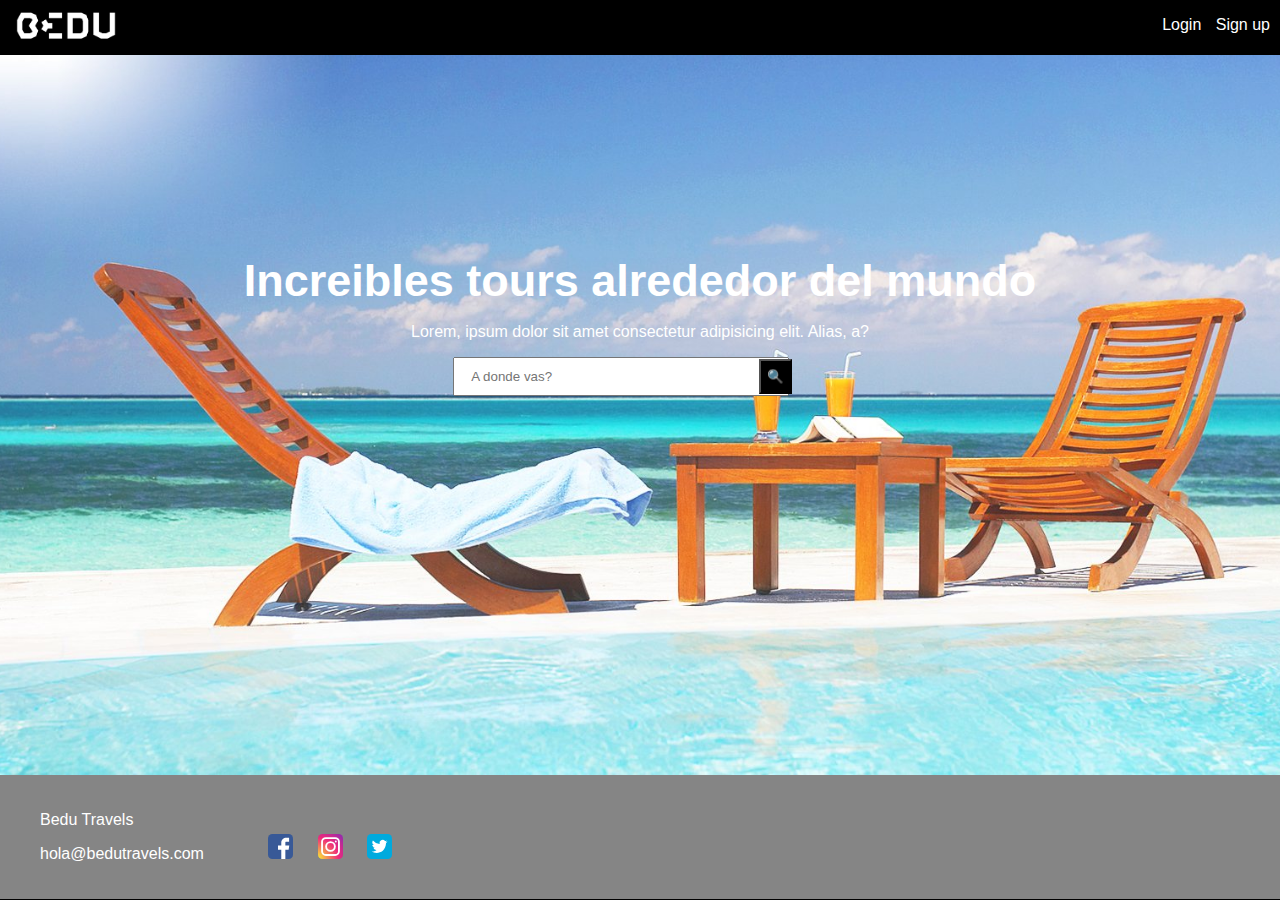
<file: Sesion01/index.html>
<!DOCTYPE html>
<html lang="en">
<head>
  <meta charset="UTF-8">
  <meta name="viewport" content="width=device-width, initial-scale=1.0">
  <meta http-equiv="X-UA-Compatible" content="ie=edge">
  <title>BEDU Travels</title>

  <link rel="stylesheet" href="./assets/css/styles.css">
  <link rel="stylesheet" href="./assets/css/responsive.css">
</head>
<body>
  <header>
    <div class="logo">
      <img src="./assets/img/bedu_logo.png" alt="Logo" width="100">
    </div>

    <div class="menu menu-left">
      <ul class="hide-mobile">
        <li>
          <a href="">Login</a>
        </li>
        <li>
          <a href="">Sign up</a>
        </li>
      </ul>

      <div class="hide-desktop">
        <button class="button">Inicia sesion</button>
      </div>
    </div>
  </header>

  <div class="hero">
    <h1>Increibles tours alrededor del mundo</h1>
    <p>Lorem, ipsum dolor sit amet consectetur adipisicing elit. Alias, a?</p>
    <form>
      <div class="input-group">
        <input id="search-input" type="text" placeholder="A donde vas?">
        <button class="search-button">🔍</button>
      </div>
    </form>
  </div>


  <footer>
    <div class="info">
      <ul>
        <li>
          <p>Bedu Travels</p>
        </li>
        <li>
          <p>hola@bedutravels.com</p>
        </li>
      </ul>
    </div>
    <div class="socials">
      <ul>
        <li>
          <img src="./assets/img/facebook.svg" width="25" alt="">
        </li>
        <li>
          <img src="./assets/img/instagram.svg" width="25" alt="">
        </li>
        <li>
          <img src="./assets/img/twitter.svg" width="25" alt="">
        </li>
      </ul>
    </div>
  </footer>
  
</body>
</html>
</file>
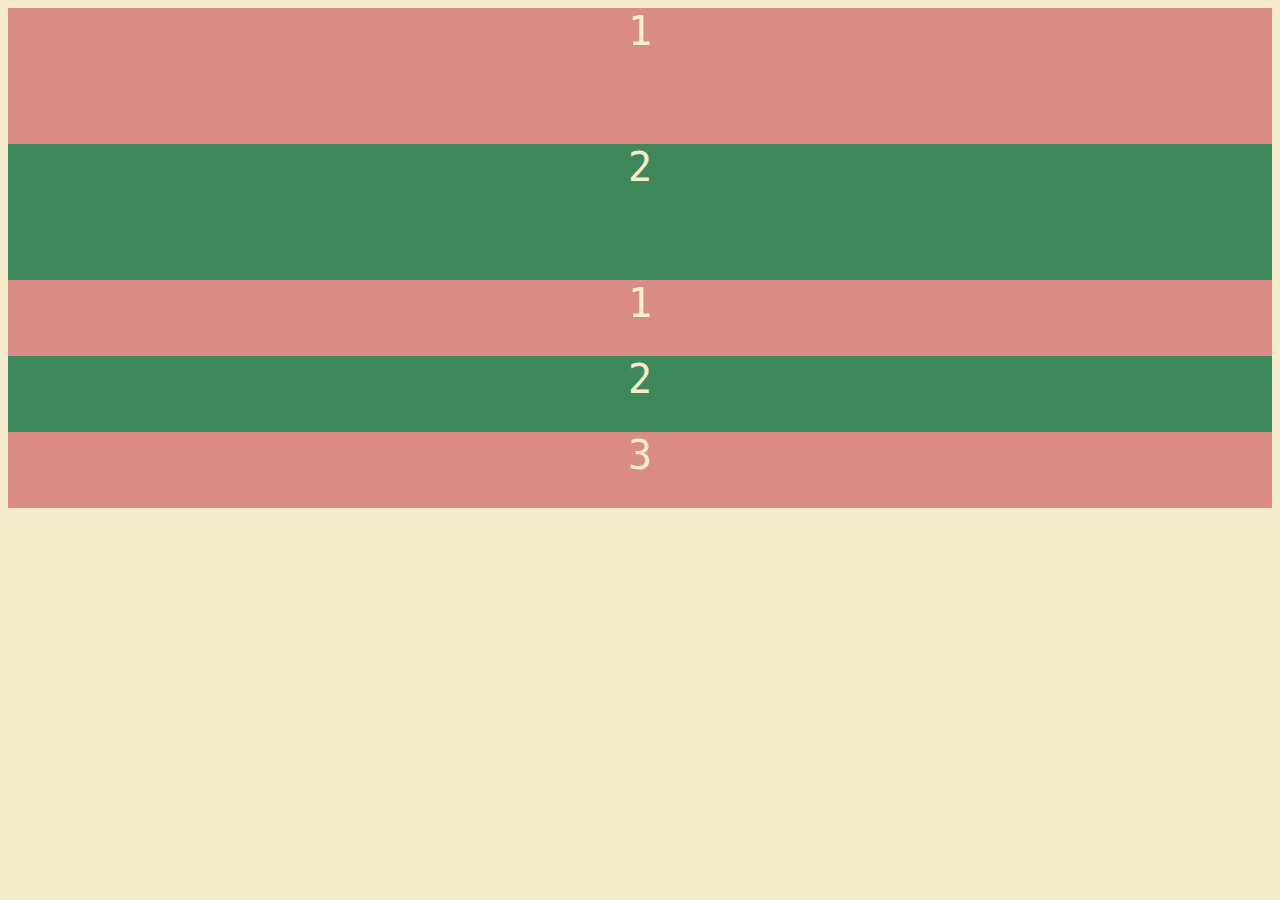
<file: Sesion04/index.html>
<!DOCTYPE html>
<html lang="en">
<head>
  <meta charset="UTF-8">
  <meta name="viewport" content="width=device-width, initial-scale=1.0">
  <meta http-equiv="X-UA-Compatible" content="ie=edge">
  <link rel="stylesheet" href="./base.css">
  <link rel="stylesheet" href="./style.css">
  <title>FlexBox & CSS Grid</title>
</head>
<body>

  <div class="container">
    <div>1</div>
    <div>2</div>
    <div class="flex">
      <div>1</div>
      <div>2</div>
      <div>3</div>
    </div>
  </div>
  
</body>
</html>
</file>
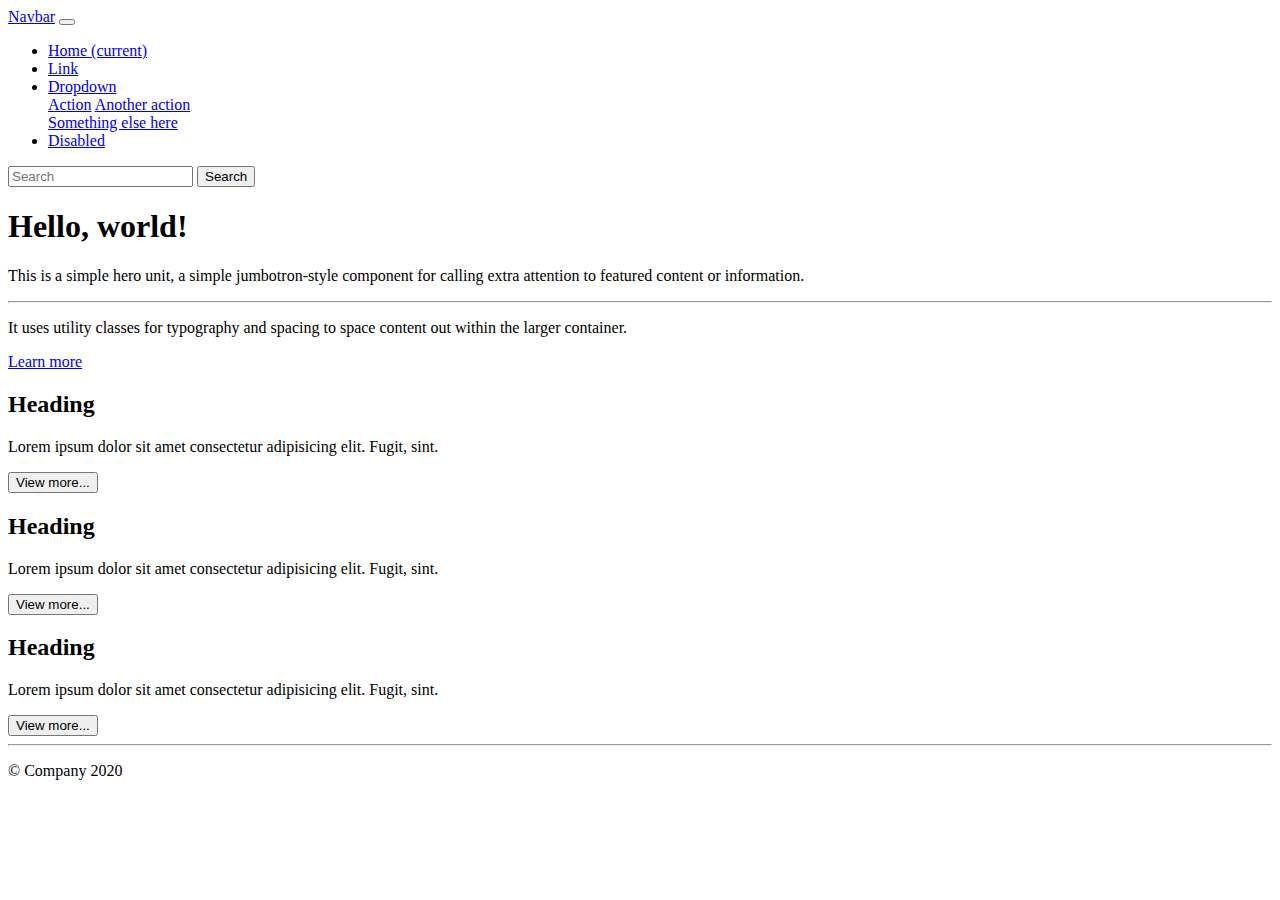
<file: Landings/03/index.html>
<!DOCTYPE html>
<html lang="en">
<head>
  <meta charset="UTF-8">
  <meta name="viewport" content="width=device-width, initial-scale=1.0">
  <meta http-equiv="X-UA-Compatible" content="ie=edge">
  <title>Bootstrap Example</title>

  <!-- Bootstrap -->
  <link rel="stylesheet" href="https://stackpath.bootstrapcdn.com/bootstrap/4.5.0/css/bootstrap.min.css" integrity="sha384-9aIt2nRpC12Uk9gS9baDl411NQApFmC26EwAOH8WgZl5MYYxFfc+NcPb1dKGj7Sk" crossorigin="anonymous">

</head>
<body>
    <div class="container">

      <!-- Nav -->
      <nav class="navbar navbar-expand-lg navbar-dark bg-dark">
        <a class="navbar-brand" href="#">Navbar</a>
        <button class="navbar-toggler" type="button" data-toggle="collapse" data-target="#navbarSupportedContent" aria-controls="navbarSupportedContent" aria-expanded="false" aria-label="Toggle navigation">
          <span class="navbar-toggler-icon"></span>
        </button>
      
        <div class="collapse navbar-collapse" id="navbarSupportedContent">
          <ul class="navbar-nav mr-auto">
            <li class="nav-item active">
              <a class="nav-link" href="#">Home <span class="sr-only">(current)</span></a>
            </li>
            <li class="nav-item">
              <a class="nav-link" href="#">Link</a>
            </li>
            <li class="nav-item dropdown">
              <a class="nav-link dropdown-toggle" href="#" id="navbarDropdown" role="button" data-toggle="dropdown">
                Dropdown
              </a>
              <div class="dropdown-menu" aria-labelledby="navbarDropdown">
                <a class="dropdown-item" href="#">Action</a>
                <a class="dropdown-item" href="#">Another action</a>
                <div class="dropdown-divider"></div>
                <a class="dropdown-item" href="#">Something else here</a>
              </div>
            </li>
            <li class="nav-item">
              <a class="nav-link disabled" href="#" tabindex="-1" aria-disabled="true">Disabled</a>
            </li>
          </ul>
          <form class="form-inline my-2 my-lg-0">
            <input class="form-control mr-sm-2" type="search" placeholder="Search" aria-label="Search">
            <button class="btn btn-outline-success my-2 my-sm-0" type="submit">Search</button>
          </form>
        </div>
      </nav>

      <!-- Jumbotron -->
      <div class="jumbotron">
        <h1 class="display-4">Hello, world!</h1>
        <p class="lead">This is a simple hero unit, a simple jumbotron-style component for calling extra attention to featured content or information.</p>
        <hr class="my-4">
        <p>It uses utility classes for typography and spacing to space content out within the larger container.</p>
        <a class="btn btn-primary btn-lg" href="#" role="button">Learn more</a>
      </div>

      <!-- Grid -->
      <div class="row">
        <div class="col-12 col-md-4">
          <h2>Heading</h2>
          <p class="lead">Lorem ipsum dolor sit amet consectetur adipisicing elit. Fugit, sint.</p>
          <button class="btn btn-outline-secondary">View more...</button>
        </div>

        <div class="col-12 col-md-4 mt-5 mt-md-0">
          <h2>Heading</h2>
          <p class="lead">Lorem ipsum dolor sit amet consectetur adipisicing elit. Fugit, sint.</p>
          <button class="btn btn-outline-secondary">View more...</button>
        </div>

        <div class="col-12 col-md-4 mt-5 mt-md-0">
          <h2>Heading</h2>
          <p class="lead">Lorem ipsum dolor sit amet consectetur adipisicing elit. Fugit, sint.</p>
          <button class="btn btn-outline-secondary">View more...</button>
        </div>
      </div>

      <hr class="mt-5"/>

      <div class="row">
        <div class="col-12">
          <p class="lead text-center text-sm-left">&copy; Company 2020</p>
        </div>
      </div>
    </div>
 
    <script src="https://code.jquery.com/jquery-3.5.1.slim.min.js" integrity="sha384-DfXdz2htPH0lsSSs5nCTpuj/zy4C+OGpamoFVy38MVBnE+IbbVYUew+OrCXaRkfj" crossorigin="anonymous"></script>
    <script src="https://cdn.jsdelivr.net/npm/popper.js@1.16.0/dist/umd/popper.min.js" integrity="sha384-Q6E9RHvbIyZFJoft+2mJbHaEWldlvI9IOYy5n3zV9zzTtmI3UksdQRVvoxMfooAo" crossorigin="anonymous"></script>
    <script src="https://stackpath.bootstrapcdn.com/bootstrap/4.5.0/js/bootstrap.min.js" integrity="sha384-OgVRvuATP1z7JjHLkuOU7Xw704+h835Lr+6QL9UvYjZE3Ipu6Tp75j7Bh/kR0JKI" crossorigin="anonymous"></script>
</body>
</html>
</file>
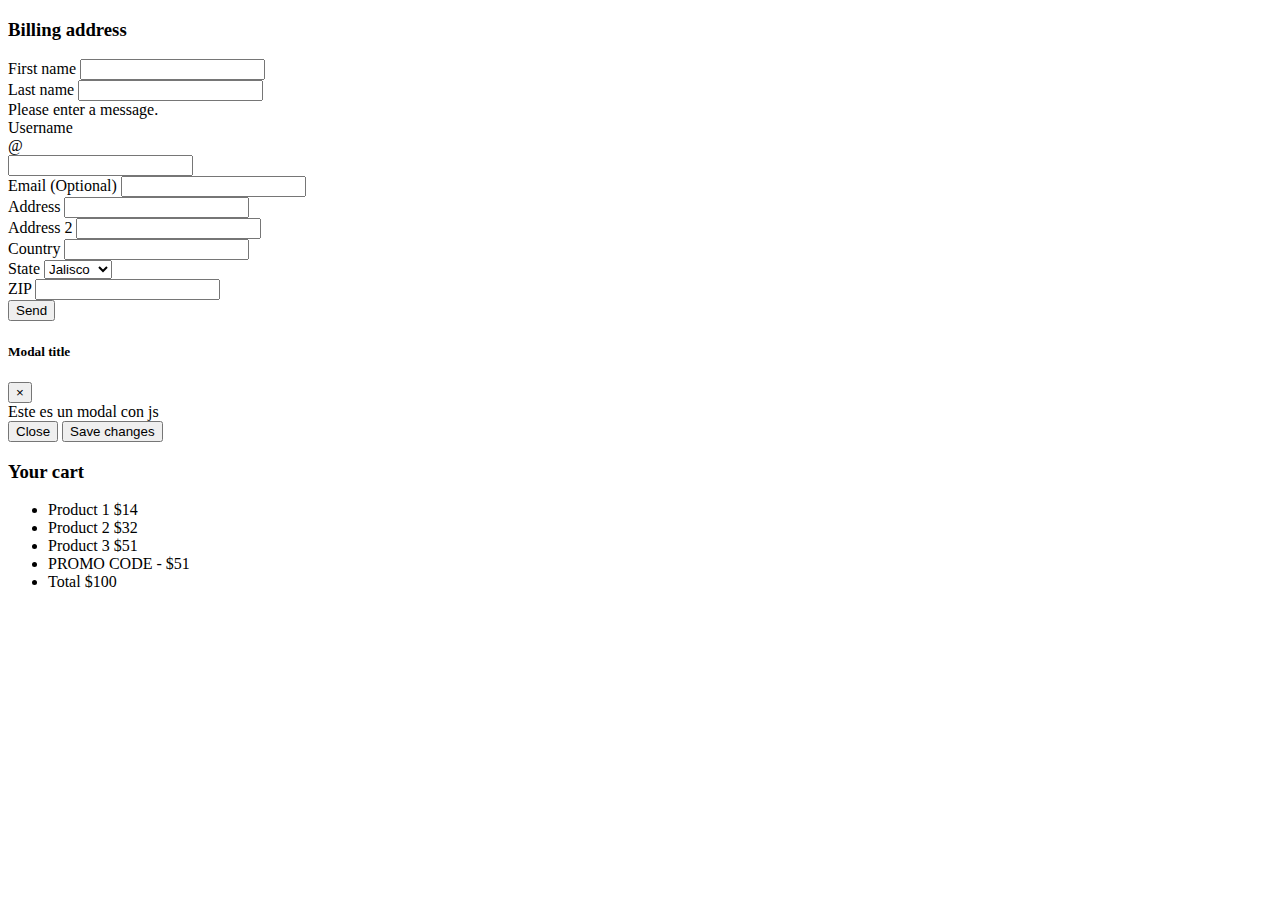
<file: Landings/04/index.html>
<!DOCTYPE html>
<html lang="en">
<head>
  <meta charset="UTF-8">
  <meta name="viewport" content="width=device-width, initial-scale=1.0">
  <meta http-equiv="X-UA-Compatible" content="ie=edge">
  <title>Checkout form</title>

  <!-- Bootstrap -->
  <link rel="stylesheet" href="https://stackpath.bootstrapcdn.com/bootstrap/4.5.0/css/bootstrap.min.css" integrity="sha384-9aIt2nRpC12Uk9gS9baDl411NQApFmC26EwAOH8WgZl5MYYxFfc+NcPb1dKGj7Sk" crossorigin="anonymous">
</head>
<body>

  <div class="container">

    <div class="jumbotron">
      <!-- Row 1-->
      <div class="row">
        
        <!-- Billing address -->
        <div class="col-12 col-sm-8">
          <form>
            <!-- Row 2 -->
            <div class="row">
  
              <div class="col-12">
                <h3>Billing address</h3>
              </div>
  
              <div class="col-12 col-sm-6">
                <div class="form-group">
                  <label for="">First name</label>
                  <input type="text" class="form-control">
                </div>
              </div>
  
              <div class="col-12 col-sm-6">
                <div class="form-group">
                  <label for="">Last name</label>
                  <input type="text" class="form-control" required>
                  <div class="invalid-feedback">
                    Please enter a message.
                  </div>
                </div>
              </div>            
  
              <div class="col-12">
                <div class="form-group">
                  <label for="">Username</label>
                  <div class="input-group">
                    <div class="input-group-prepend">
                      <div class="input-group-text">@</div>
                    </div>
                    <input type="text" class="form-control">
                  </div>
                </div>
              </div>
  
              <div class="col-12">
                <div class="form-group">
                  <label for="">Email <span class="text-muted">(Optional)</span> </label>
                  <input type="text" class="form-control">
                </div>
              </div>
  
              <div class="col-12">
                <div class="form-group">
                  <label for="">Address</label>
                  <input type="text" class="form-control">
                </div>
              </div>
  
              <div class="col-12">
                <div class="form-group">
                  <label for="">Address 2</label>
                  <input type="text" class="form-control">
                </div>
              </div>
  
              <div class="col-12 col-sm-5">
                <div class="form-group">
                  <label for="">Country</label>
                  <input type="text" class="form-control">
                </div>
              </div>
              <div class="col-12 col-sm-4">
                <div class="form-group">
                  <label for="">State</label>
                  <select name="" id="" class="form-control">
                    <option value="">Jalisco</option>
                    <option value="">Colima</option>
                    <option value="">Oaxaca</option>
                  </select>
                </div> 
              </div>
              <div class="col-12 col-sm-3">
                <div class="form-group">
                  <label for="">ZIP</label>
                  <input type="text" class="form-control">
                </div>
              </div>

              <div class="col-12">
                <!-- Button trigger modal -->
<button type="button" class="btn btn-primary" data-toggle="modal" data-target="#exampleModal">
  Send 
  </button>
  
  <!-- Modal -->
  <div class="modal fade" id="exampleModal" tabindex="-1" role="dialog" aria-labelledby="exampleModalLabel" aria-hidden="true">
    <div class="modal-dialog">
      <div class="modal-content">
        <div class="modal-header">
          <h5 class="modal-title" id="exampleModalLabel">Modal title</h5>
          <button type="button" class="close" data-dismiss="modal" aria-label="Close">
            <span aria-hidden="true">&times;</span>
          </button>
        </div>
        <div class="modal-body">
          Este es un modal con js
        </div>
        <div class="modal-footer">
          <button type="button" class="btn btn-secondary" data-dismiss="modal">Close</button>
          <button type="button" class="btn btn-primary">Save changes</button>
        </div>
      </div>
    </div>
  </div>
              </div>
  
            </div>
            <!-- End Row 2 -->
          </form>
        </div>
        <!-- Close Billing address -->
  
        <!-- Cart -->
        <div class="col-12 col-sm-4">
          <h3 class="text-muted">Your cart</h3>
  
          <ul class="list-group">
            <li class="list-group-item d-flex justify-content-between align-items-center">
              Product 1
              <span class="text-muted">$14</span>
            </li>
            <li class="list-group-item d-flex justify-content-between align-items-center">
              Product 2
              <span class="text-muted">$32</span>
            </li>
            <li class="list-group-item d-flex justify-content-between align-items-center">
              Product 3
              <span class="text-muted">$51</span>
            </li>
            <li class="list-group-item d-flex justify-content-between align-items-center text-success">
              PROMO CODE
              <span>- $51</span>
            </li>
            <li class="list-group-item d-flex justify-content-between align-items-center text-dark font-weight-bold">
              Total
              <span>$100</span>
            </li>
          </ul>
        </div>
        <!-- Close Cart -->
  
      </div>
      <!-- Close Row 1 -->
    </div>


  </div>
  

  <script src="https://code.jquery.com/jquery-3.5.1.slim.min.js" integrity="sha384-DfXdz2htPH0lsSSs5nCTpuj/zy4C+OGpamoFVy38MVBnE+IbbVYUew+OrCXaRkfj" crossorigin="anonymous"></script>
  <script src="https://cdn.jsdelivr.net/npm/popper.js@1.16.0/dist/umd/popper.min.js" integrity="sha384-Q6E9RHvbIyZFJoft+2mJbHaEWldlvI9IOYy5n3zV9zzTtmI3UksdQRVvoxMfooAo" crossorigin="anonymous"></script>
  <script src="https://stackpath.bootstrapcdn.com/bootstrap/4.5.0/js/bootstrap.min.js" integrity="sha384-OgVRvuATP1z7JjHLkuOU7Xw704+h835Lr+6QL9UvYjZE3Ipu6Tp75j7Bh/kR0JKI" crossorigin="anonymous"></script>
</body>
</html>
</file>
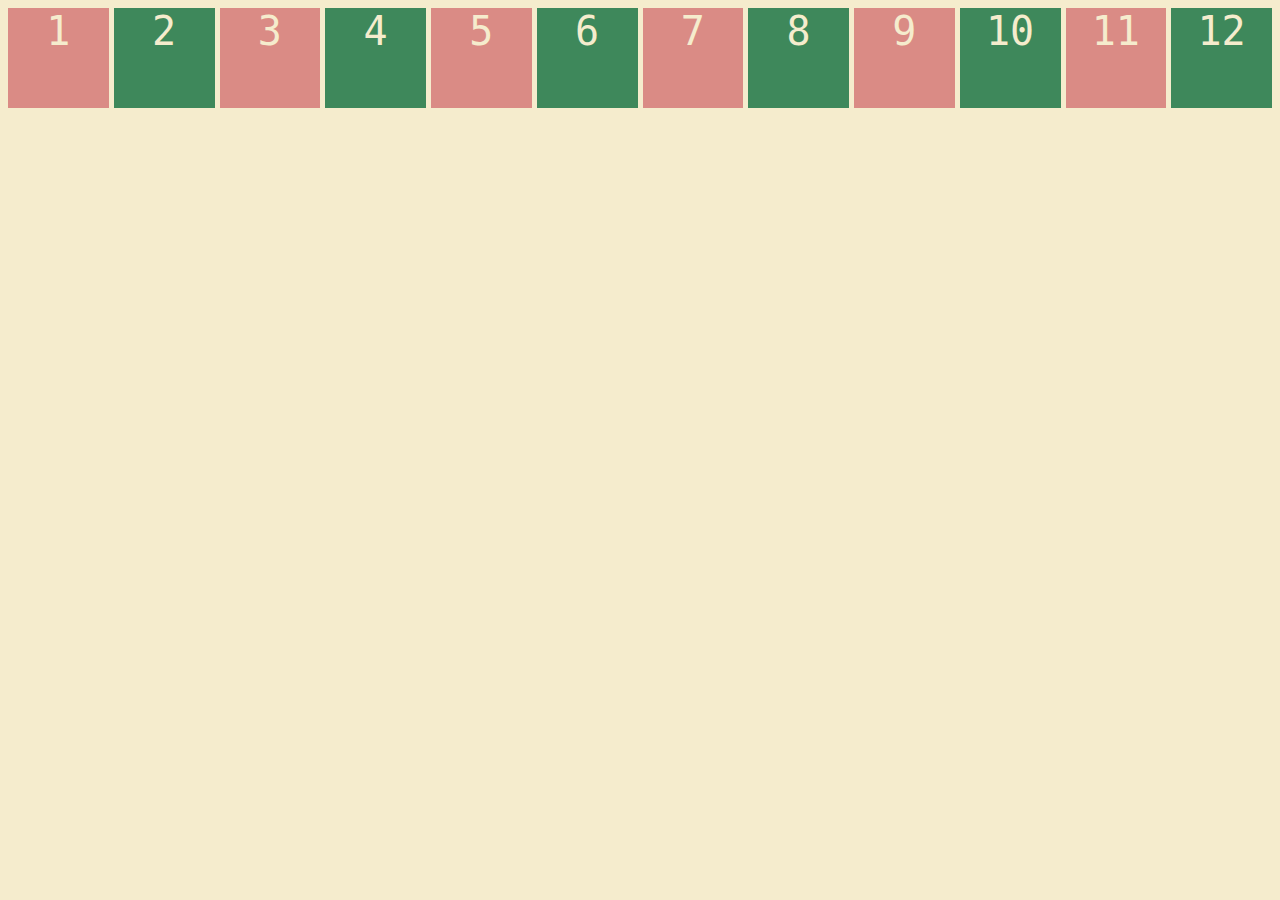
<file: Sesion04/grid-responsive.html>
<!DOCTYPE html>
<html lang="en">
<head>
  <meta charset="UTF-8">
  <meta name="viewport" content="width=device-width, initial-scale=1.0">
  <meta http-equiv="X-UA-Compatible" content="ie=edge">
  <link rel="stylesheet" href="./base.css">
  <link rel="stylesheet" href="./responsive.css">
  <title>Grid</title>
</head>
<body>

  <div class="container">
    <div>1</div>
    <div>2</div>
    <div>3</div>
    <div>4</div>
    <div>5</div>
    <div>6</div>
    <div>7</div>
    <div>8</div>
    <div>9</div>
    <div>10</div>
    <div>11</div>
    <div>12</div>
  </div>
</body>
</html>
</file>
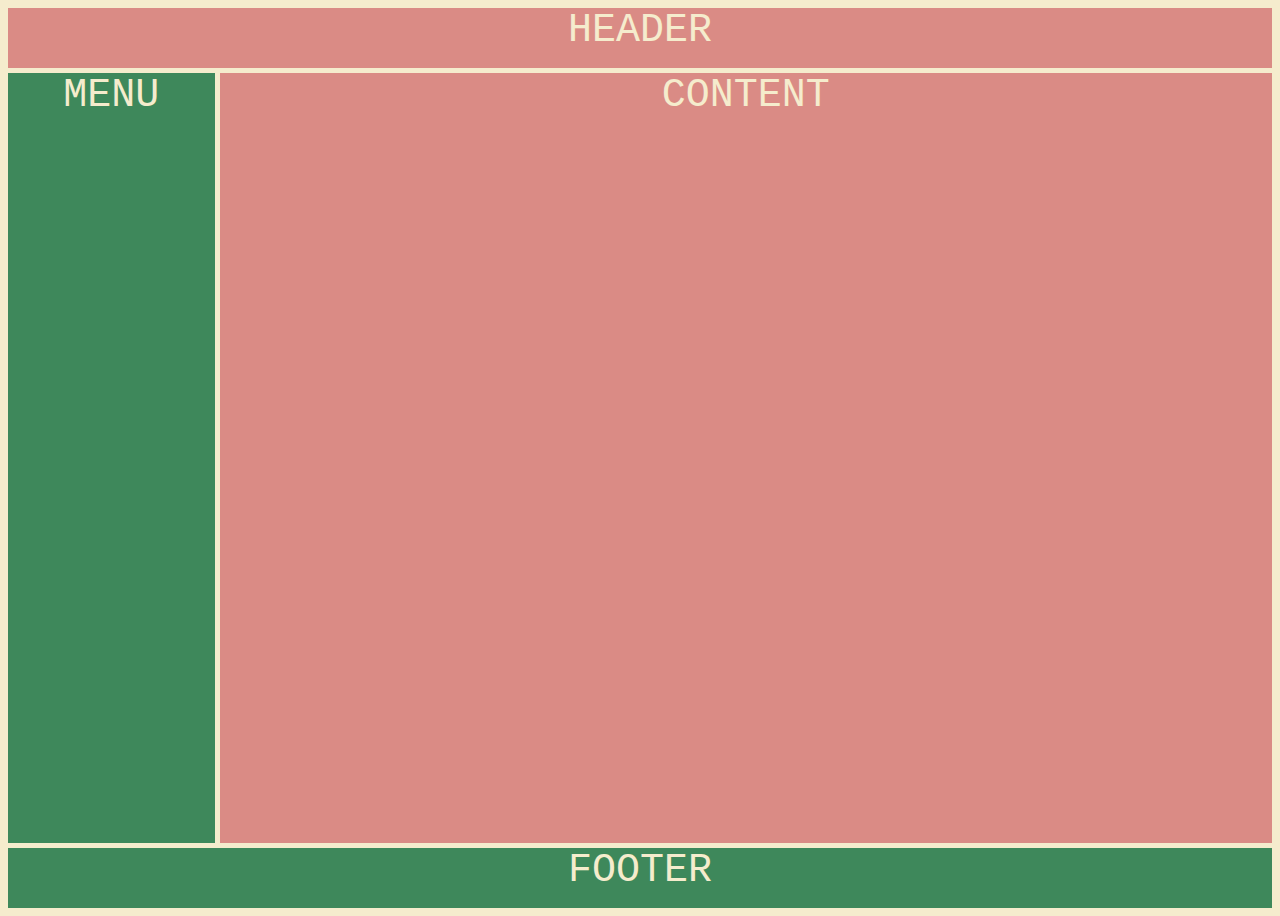
<file: Sesion04/grid.html>
<!DOCTYPE html>
<html lang="en">
<head>
  <meta charset="UTF-8">
  <meta name="viewport" content="width=device-width, initial-scale=1.0">
  <meta http-equiv="X-UA-Compatible" content="ie=edge">
  <link rel="stylesheet" href="./base.css">
  <link rel="stylesheet" href="./grid.css">
  <title>Grid</title>
</head>
<body>
  
  <div class="container">
    <div class="header">Header</div>
    <div class="menu">Menu</div>
    <div class="content">Content</div>
    <div class="footer">Footer</div>
  </div>
  
</body>
</html>
</file>
<file: Sesion01/assets/css/styles.css>
/** BASIC STYLES **/
* {
  font-family: 'Trebuchet MS', 'Lucida Sans Unicode', 'Lucida Grande', 'Lucida Sans', Arial, sans-serif
}

body {
  margin: 0;
  background: black;
}

a {
  color: white;
  text-decoration: none;
  transition: .3s;
}

a:hover {
  color: red;
  text-decoration: underline;
}

#search-input {
  transition: .3s;
}

#search-input:focus {
  outline: none;
  box-shadow: 0px 7px 42px black;
}

/** HEADER STYLES **/
header {
  background: black;
  padding: 10px 16px;
}

header > div {
  display: inline-block;
}

header .logo:hover {
  cursor: pointer;
}

/** MENU BAR STYLES **/
.menu ul {
  list-style: none;
  padding: 0;
  margin: 0;
}

.menu > ul > li {
  display: inline-block;
  margin-left: 10px;
}

.menu-left {
  position: absolute;
  right: 10px;
  top: 16px;
}

.button {
  background: transparent;
  border: 1px solid black;
  color: white;
  border-radius: 5px;
  padding: 5px;
  transition: .3s;
}

.button:hover {
  background: rgb(65, 65, 65);
  cursor: pointer;
  color:rgb(216, 135, 135);
}

/** HERO STYLES **/
.hero {
  width: 100%;
  background-image: url(../img/img_cover_home.jpg);
  background-position: center;
  background-repeat: no-repeat;
  background-size: cover;
  height: 80vh;
  text-align: center;
}

.hero * {
  color: white;
}

h1 {
  margin: 0;
  padding-top: 200px;
  font-size: 5vmin;
}

/** INPUT STYLES & BUTTON **/
.input-group {
  width: 100%;
  position: relative;
}

.input-group input {
  padding: 10px 16px;
  width: 300px;
}

.search-button {
  position: relative;
  height: 35px;
  left: -35px;
  background: black;
}

/** FOOTER STYLES **/
footer {
  width: 100%;
  background-color: rgb(133, 133, 133);
  color: white;
  overflow: hidden;
  padding: 20px 0;
}

footer ul {
  margin-top: 0;
  list-style: none;
}

footer .info,
footer .socials {
  display: inline-block;
}

footer .socials li {
  display: inline-block;
  margin-left: 20px;
}

footer .socials li:hover {
  cursor: pointer;
}
</file>
<file: Sesion01/assets/css/responsive.css>
.hide-mobile {
  display: block;
}

.hide-desktop {
  display: block;
}

/** Mobile**/
@media only screen and (max-width: 600px) {
  .hide-mobile {
    display: none;
  }
}

@media only screen and (min-width: 601px) {
  .hide-desktop {
    display: none;
  }
}
</file>
<file: Sesion04/base.css>
body {
  background: #f5eccd;
}

div:not(.container) {
  width: 100%;
  text-align: center;
  font-size: 40px;
  text-transform: uppercase;
  font-family: monospace;
  color: #f5eccd;  
}

div:not(.container):nth-child(even) {
  background: #3e885B;
}

div:not(.container):nth-child(odd) {
  background: rgb(218, 139, 133);
}
</file>
<file: Sesion04/style.css>
.container {
  display: flex;
  height: 500px;
  flex-direction: row;
  flex-wrap: wrap;
}

.flex {
  display: flex;
  flex-wrap: wrap;
}
</file>
<file: Sesion04/responsive.css>
.container {
  display: grid;
  grid-gap: 5px;
  grid-template-columns: repeat(auto-fit, minmax(100px, 1fr));
  grid-auto-rows: 100px;
}
</file>
<file: Sesion04/grid.css>
.container {
  height: 100vh;
  display: grid;
  grid-template: 60px auto 60px / repeat(12, 1fr);
  grid-gap: 5px;
  grid-template-areas: 
    "h h h h h h h h h h h h"
    "m m c c c c c c c c c c"
    "f f f f f f f f f f f f"
}

.header {
  grid-area: h;
}

.menu {
  grid-area: m;
}

.content {
  grid-area: c;
}

.footer {
  grid-area: f;
}
</file>
